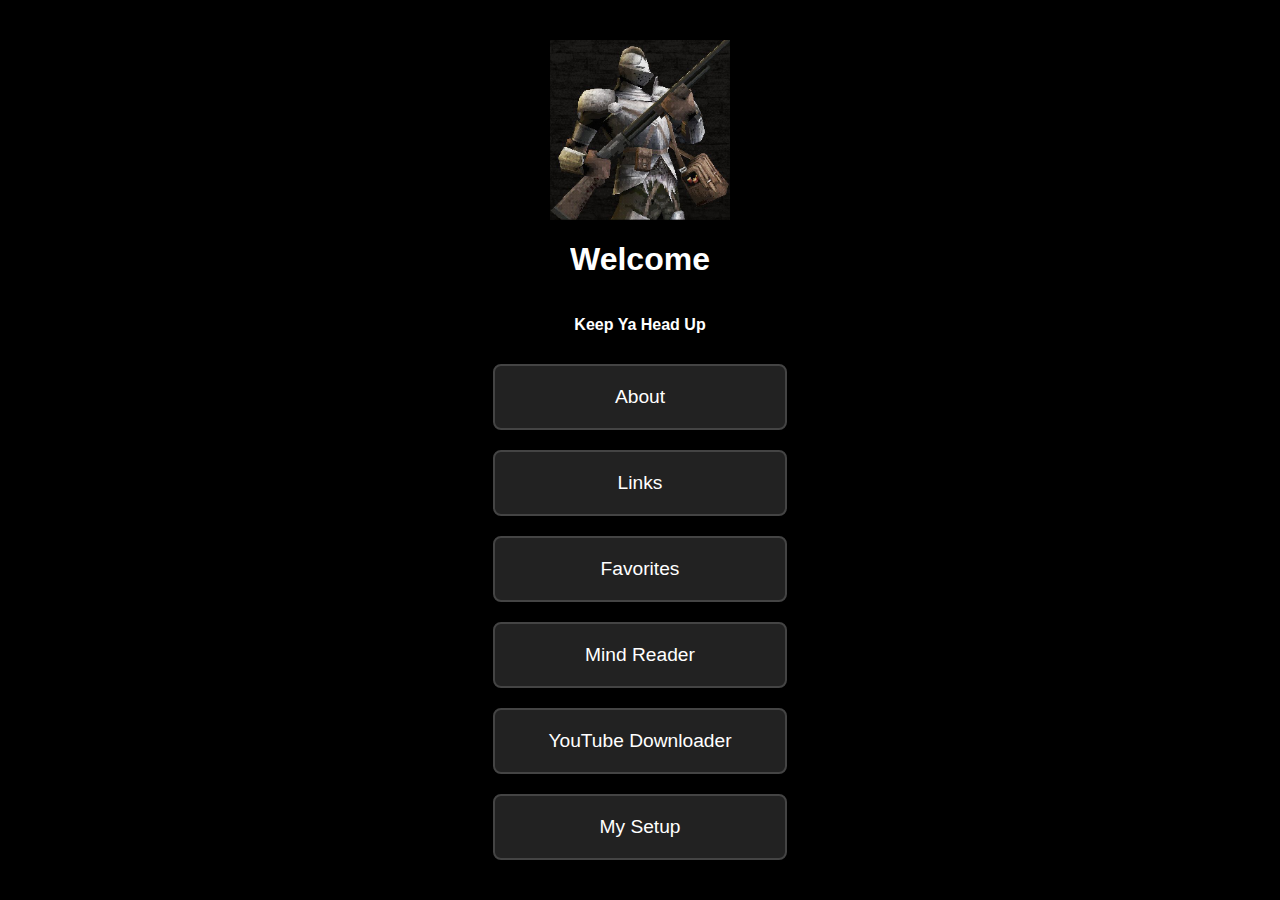
<file: index.html>
<!DOCTYPE html>
<html lang="en">
<head>
  <meta charset="UTF-8" />
  <meta name="viewport" content="width=device-width, initial-scale=1" />
  <title>The XIV Project</title>
  
  <link rel="stylesheet" href="styles.css" />
</head>
<body>


  <img id="header-image" src="XIVlog.jpg" alt="Logo" />
  <h1 id="typing-text"></h1>
  <br>
  <a href="https://open.spotify.com/track/0XRbYXQUymj9SJkrr8YK5B?si=484f130caff94b7b" class="hyperlink"><strong>Keep Ya Head Up</strong></a>
  <br>

  <div class="projects-container">
    <a href="about.html" class="project-box">About</a>
    <a href="links.html" class="project-box">Links</a>
    <a href="favorites.html" class="project-box">Favorites</a>
    <a href="mindreader.html" class="project-box">Mind Reader</a>
    <a href="youtube.html" class="project-box">YouTube Downloader</a>
    <a href="setup.html" class="project-box">My Setup</a>
  </div>

  <script src="main.js"></script>
  
</body>
</html>
</file>
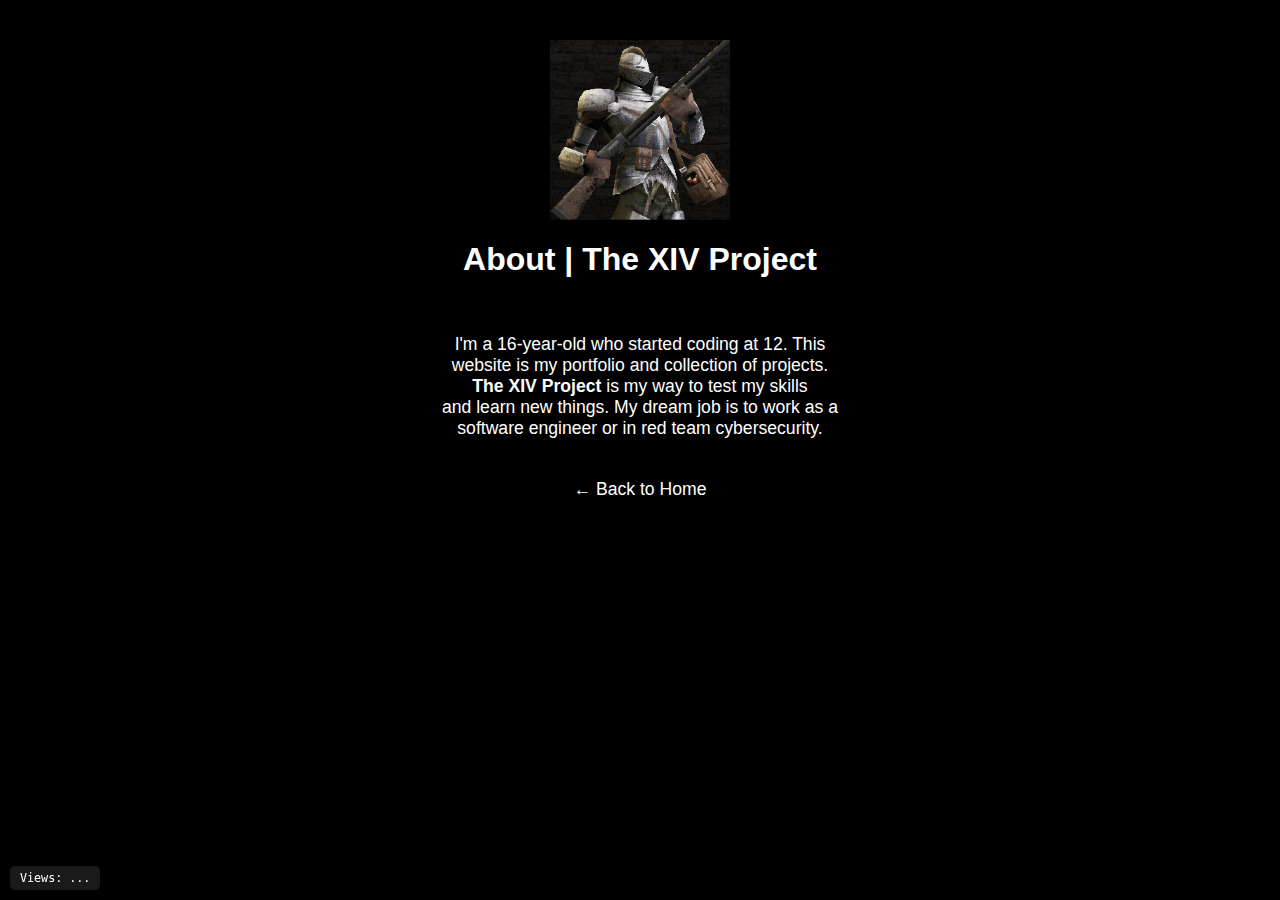
<file: about.html>
<!doctype html>
<html lang="en">
<head>
  <meta charset="UTF-8" />
  <title>About - The XIV Project</title>
  <link rel="stylesheet" href="styles.css">
</head>
<body>
  <img src="XIVlog.jpg" alt="XIV Logo" id="header-image">
  <h1>About | The XIV Project</h1>

  <main>
    <br>
    <p>
      I'm a 16-year-old who started coding at 12. This <br>
      website is my portfolio and collection of projects. <br>
      <strong><a href="index.html" class="hyperlink">The XIV Project</a></strong> is my way to test my skills <br>
      and learn new things. My dream job is to work as a <br>
      software engineer or in red team cybersecurity.
    </p>
  </main>

  <p style="margin-top: 40px;">
    <a href="index.html" class="back-link">&larr; Back to Home</a>
  </p>

    <div id="view-count" style="
  position: fixed;
  bottom: 10px;
  left: 10px;
  background: rgba(255,255,255,0.1);
  color: white;
  padding: 5px 10px;
  border-radius: 5px;
  font-size: 0.9em;
  user-select: none;
  pointer-events: none;
  font-family: monospace;
  z-index: 9999;
">Views: ...</div>

</body>
</html>
</file>
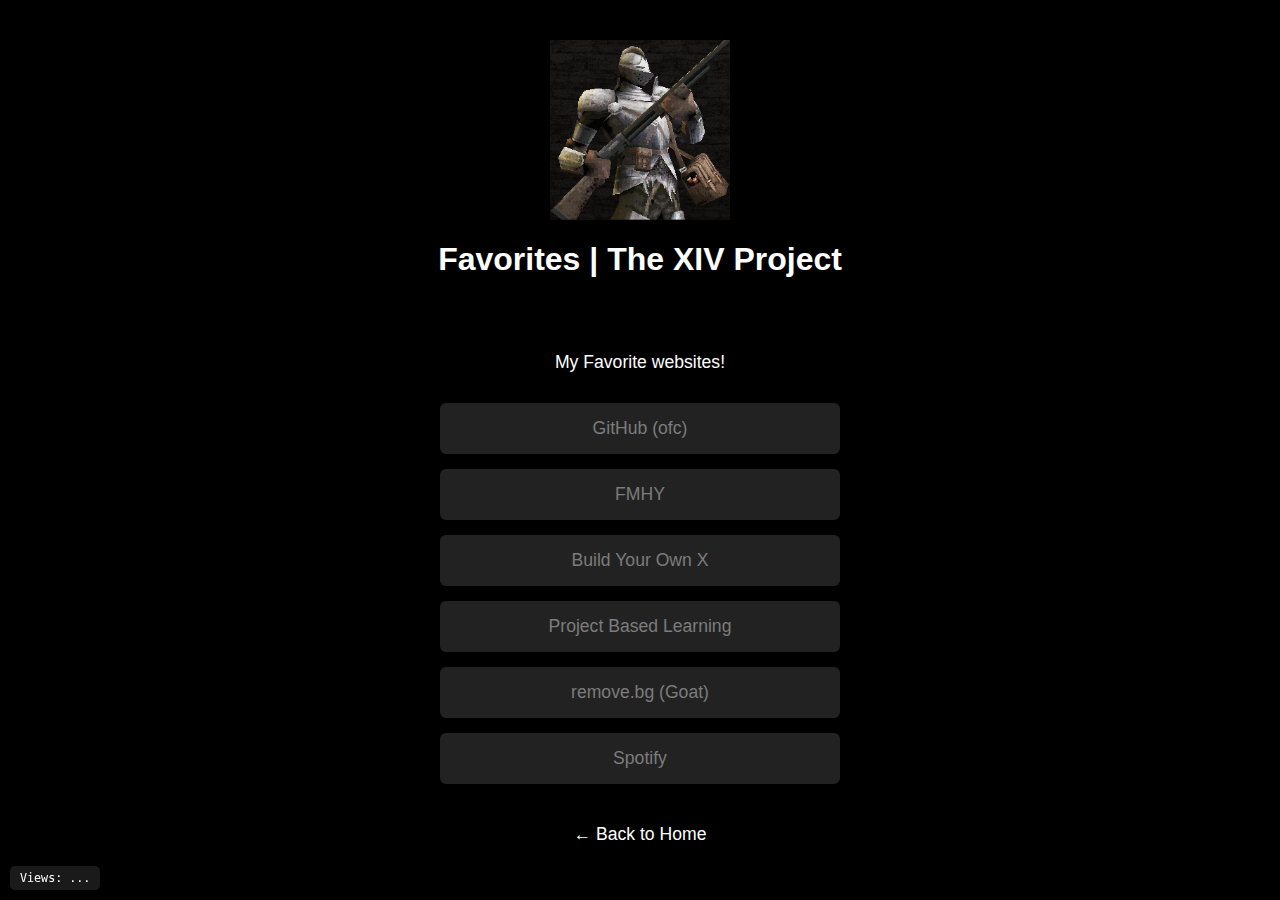
<file: favorites.html>
<!doctype html>
<html lang="en">
<head>
  <meta charset="UTF-8" />
  <title>Favorites - The XIV Project</title>
  <link rel="stylesheet" href="styles.css">
</head>
<body>
  <img src="XIVlog.jpg" alt="XIV Logo" id="header-image">
  <h1>Favorites | The XIV Project</h1>

  <main>
    <br>
    <br>

    <p>
        My Favorite websites!
    </p>
    
    <div class="links-container">
        <a href="https://github.com" target="_blank" rel="noopener noreferrer">GitHub (ofc)</a>
        <a href="https://fmhy.net/" target="_blank" rel="noopener noreferrer">FMHY</a>
        <a href="https://github.com/codecrafters-io/build-your-own-x">Build Your Own X</a>
        <a href="https://github.com/practical-tutorials/project-based-learning">Project Based Learning</a>
        <a href="https://remove.bg">remove.bg (Goat)</a>
        <a href="https://open.spotify.com/user/31nsghcdtgowovx3x7tsf7ezohqy?si=527e65d1f8a442b6">Spotify</a>
    </div>



  </main>

  <p style="margin-top: 40px;">
    <a href="index.html" class="back-link">&larr; Back to Home</a>
    
  </p>
  <script src="main.js"></script>
    <div id="view-count" style="
  position: fixed;
  bottom: 10px;
  left: 10px;
  background: rgba(255,255,255,0.1);
  color: white;
  padding: 5px 10px;
  border-radius: 5px;
  font-size: 0.9em;
  user-select: none;
  pointer-events: none;
  font-family: monospace;
  z-index: 9999;
">Views: ...</div>
</body>
</html>
</file>
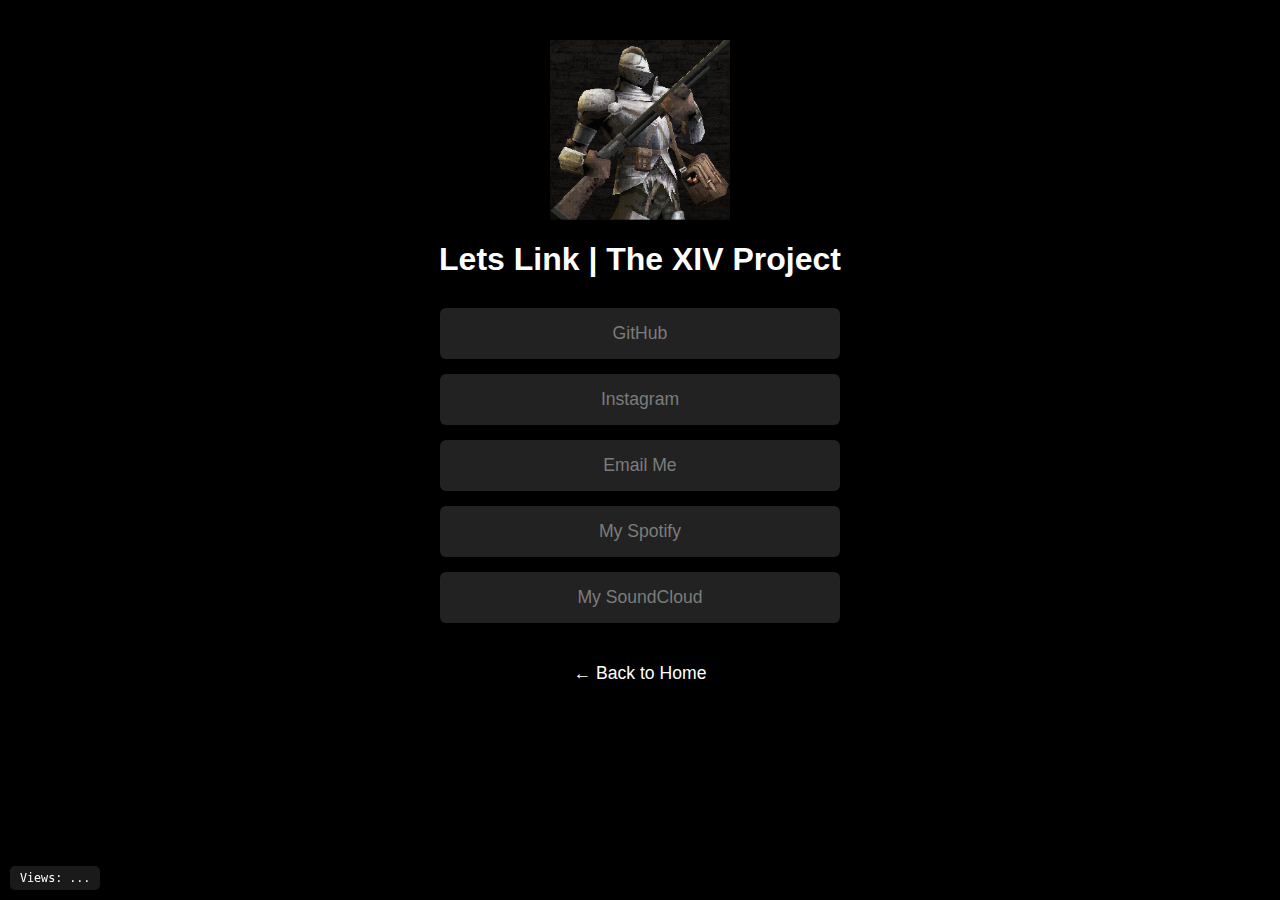
<file: links.html>
<!doctype html>
<html lang="en">
<head>
  <meta charset="UTF-8" />
  <title>Contact / Links - The XIV Project</title>
  <link rel="stylesheet" href="styles.css">
</head>
<body>
  <img src="XIVlog.jpg" alt="XIV Logo" id="header-image">
  <h1>Lets Link | The XIV Project</h1>

  <div class="links-container">
    <a href="https://github.com/itsF4LCON" target="_blank" rel="noopener noreferrer">GitHub</a>
    <a href="https://www.instagram.com/ran.geerts" target="_blank" rel="noopener noreferrer">Instagram</a>
    <a href="mailto:xiv.develop@gmail.com">Email Me</a>
    <a href="https://open.spotify.com/user/31nsghcdtgowovx3x7tsf7ezohqy?si=527e65d1f8a442b6">My Spotify</a>
    <a href="https://on.soundcloud.com/OLJKShIHeuTdfg30lq">My SoundCloud</a>
  </div>

  <p style="margin-top: 40px;">
    <a href="index.html" class="back-link">&larr; Back to Home</a>
  </p>

    <div id="view-count" style="
  position: fixed;
  bottom: 10px;
  left: 10px;
  background: rgba(255,255,255,0.1);
  color: white;
  padding: 5px 10px;
  border-radius: 5px;
  font-size: 0.9em;
  user-select: none;
  pointer-events: none;
  font-family: monospace;
  z-index: 9999;
">Views: ...</div>



</body>
</html>
</file>
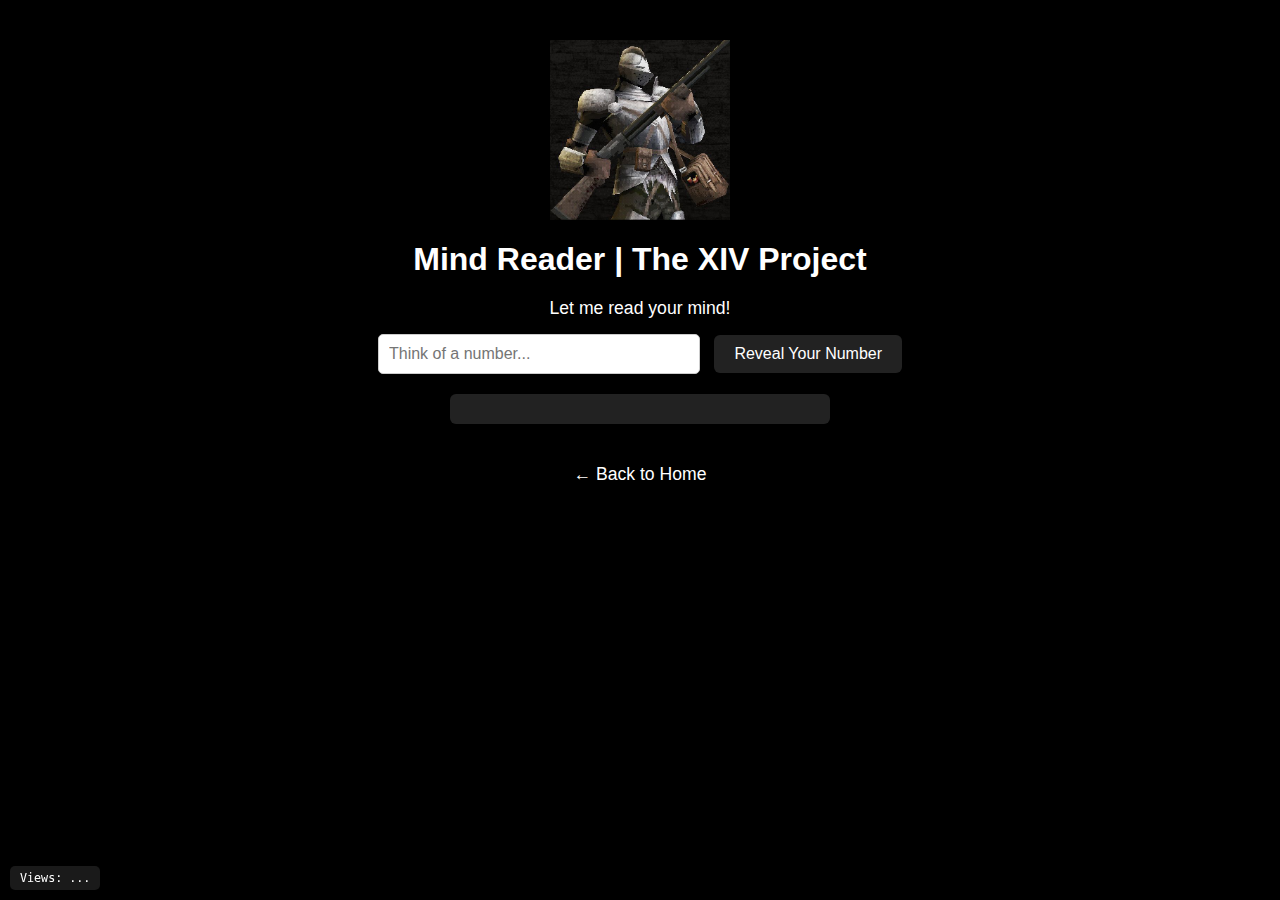
<file: mindreader.html>
<!doctype html>
<html lang="en">
<head>
  <meta charset="UTF-8" />
  <title>Mind Reader - The XIV Project</title>
  <link rel="stylesheet" href="styles.css" />
</head>
<body>
  <img src="XIVlog.jpg" alt="XIV Logo" id="header-image" />
  <h1>Mind Reader | The XIV Project</h1>

  <main>
    <p>Let me read your mind!</p>

    <div>
      <input id="insert-input" type="number" placeholder="Think of a number..." />
      <button id="insert-btn">Reveal Your Number</button>
    </div>

    <div id="result"></div>
  </main>

  <p style="margin-top: 40px;">
    <a href="index.html" class="back-link">&larr; Back to Home</a>
  </p>

  <script src="main.js"></script>


  <script src="main.js"></script>
    <div id="view-count" style="
  position: fixed;
  bottom: 10px;
  left: 10px;
  background: rgba(255,255,255,0.1);
  color: white;
  padding: 5px 10px;
  border-radius: 5px;
  font-size: 0.9em;
  user-select: none;
  pointer-events: none;
  font-family: monospace;
  z-index: 9999;
">Views: ...</div>


</body>
</html>
</file>
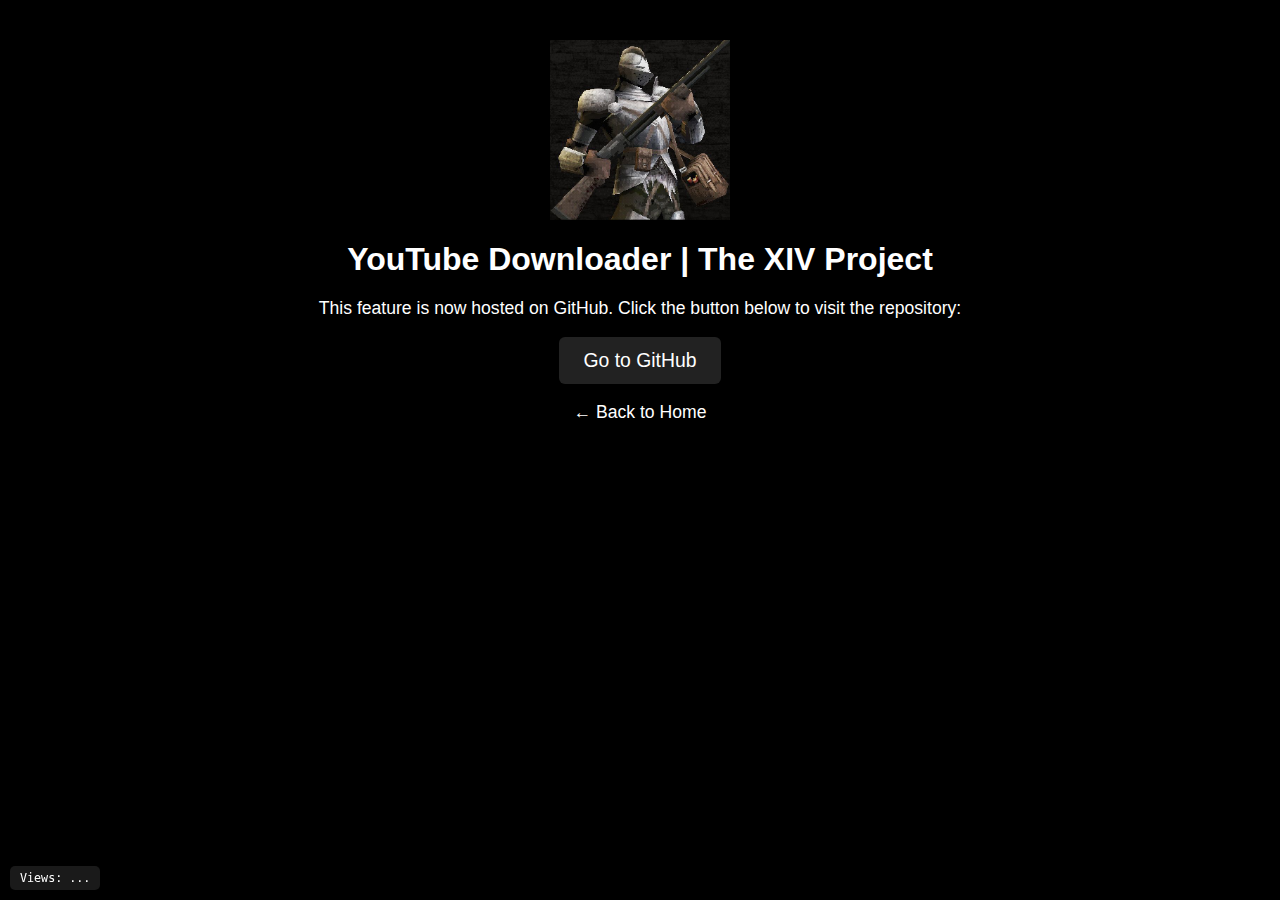
<file: youtube.html>
<!doctype html>
<html lang="en">
<head>
  <meta charset="UTF-8" />
  <title>YouTube Downloader</title>
  <link rel="stylesheet" href="styles.css">
</head>
<body>
   <img src="XIVlog.jpg" alt="XIV Logo" id="header-image">
  <h1>YouTube Downloader | The XIV Project</h1>
  
  <p>This feature is now hosted on GitHub. Click the button below to visit the repository:</p>

  <p>
    <a href="https://github.com/itsF4LCON/Youtube-Downloader" target="_blank" rel="noopener noreferrer">
      <button>Go to GitHub</button>
    </a>
  </p>

  <p>
    <a href="index.html" class="back-link">&larr; Back to Home</a>
  </p>

  <script src="main.js"></script>
    <div id="view-count" style="
  position: fixed;
  bottom: 10px;
  left: 10px;
  background: rgba(255,255,255,0.1);
  color: white;
  padding: 5px 10px;
  border-radius: 5px;
  font-size: 0.9em;
  user-select: none;
  pointer-events: none;
  font-family: monospace;
  z-index: 9999;
">Views: ...</div>
</body>
</html>
</file>
<file: styles.css>
/* General Page Styling */
body {
  background-color: #000;
  color: #fff;
  font-family: 'Segoe UI', Tahoma, Geneva, Verdana, sans-serif;
  text-align: center;
  margin: 0;
  padding: 40px;
  transition: background-color 0.3s, color 0.3s;
}

#header-image {
  display: block;
  margin: 0 auto 20px auto;
  max-width: 180px;
}

/* Headings */
h1 {
  margin-bottom: 20px;
  font-size: 2em;
}

p {
  font-size: 1.1em;
  margin-bottom: 15px;
}

/* Projects Section */
.projects-container {
  display: flex;
  flex-direction: column;
  align-items: center;
  gap: 20px;
  margin-top: 30px;
}

.project-box {
  background-color: #222;
  border: 2px solid #444;
  border-radius: 8px;
  color: white;
  text-decoration: none;
  padding: 20px;
  font-size: 1.2em;
  width: 250px;
  text-align: center;
  transition: background-color 0.3s, border-color 0.3s;
}

.project-box:hover {
  background-color: #444;
  border-color: #00acee;
}

/* Links Page */
.links-container {
  display: flex;
  flex-direction: column;
  gap: 15px;
  max-width: 400px;
  margin: 30px auto;
}

.links-container a {
  background: #222;
  padding: 15px;
  border-radius: 6px;
  color: #7c7c7c;
  text-decoration: none;
  font-size: 1.1em;
  transition: background 0.3s, color 0.3s;
}

.links-container a:hover {
  background: #333;
  color: #fff;
}

/* Back Link */
.back-link {
  color: white;
  text-decoration: none;
  font-size: 1em;
}

.back-link:hover {
  text-decoration: underline;
}

/* Buttons */
button {
  padding: 12px 25px;
  font-size: 1.1em;
  background-color: #222;
  color: #fff;
  border: none;
  border-radius: 6px;
  cursor: pointer;
  transition: background 0.3s ease;
}

button:hover {
  background-color: #7c7c7c;
}

.hyperlink {
    color: white;
    text-decoration: none;
    
}

.img {
    max-width: 320px;
}

.img2 {
    max-width: 640px;
}

.hyperlink:hover {
    color: #222;
}

#insert-input {
  padding: 10px;
  font-size: 1em;
  width: 300px;
  border-radius: 5px;
  border: 1px solid #ccc;
}

#insert-btn {
  padding: 10px 20px;
  font-size: 1em;
  margin-left: 10px;
  cursor: pointer;
}

#result {
  margin-top: 20px;
  font-size: 1.5em;
  color: white;
  background-color: #222;
  padding: 15px;
  border-radius: 6px;
  max-width: 350px;
  margin-left: auto;
  margin-right: auto;
}
</file>
